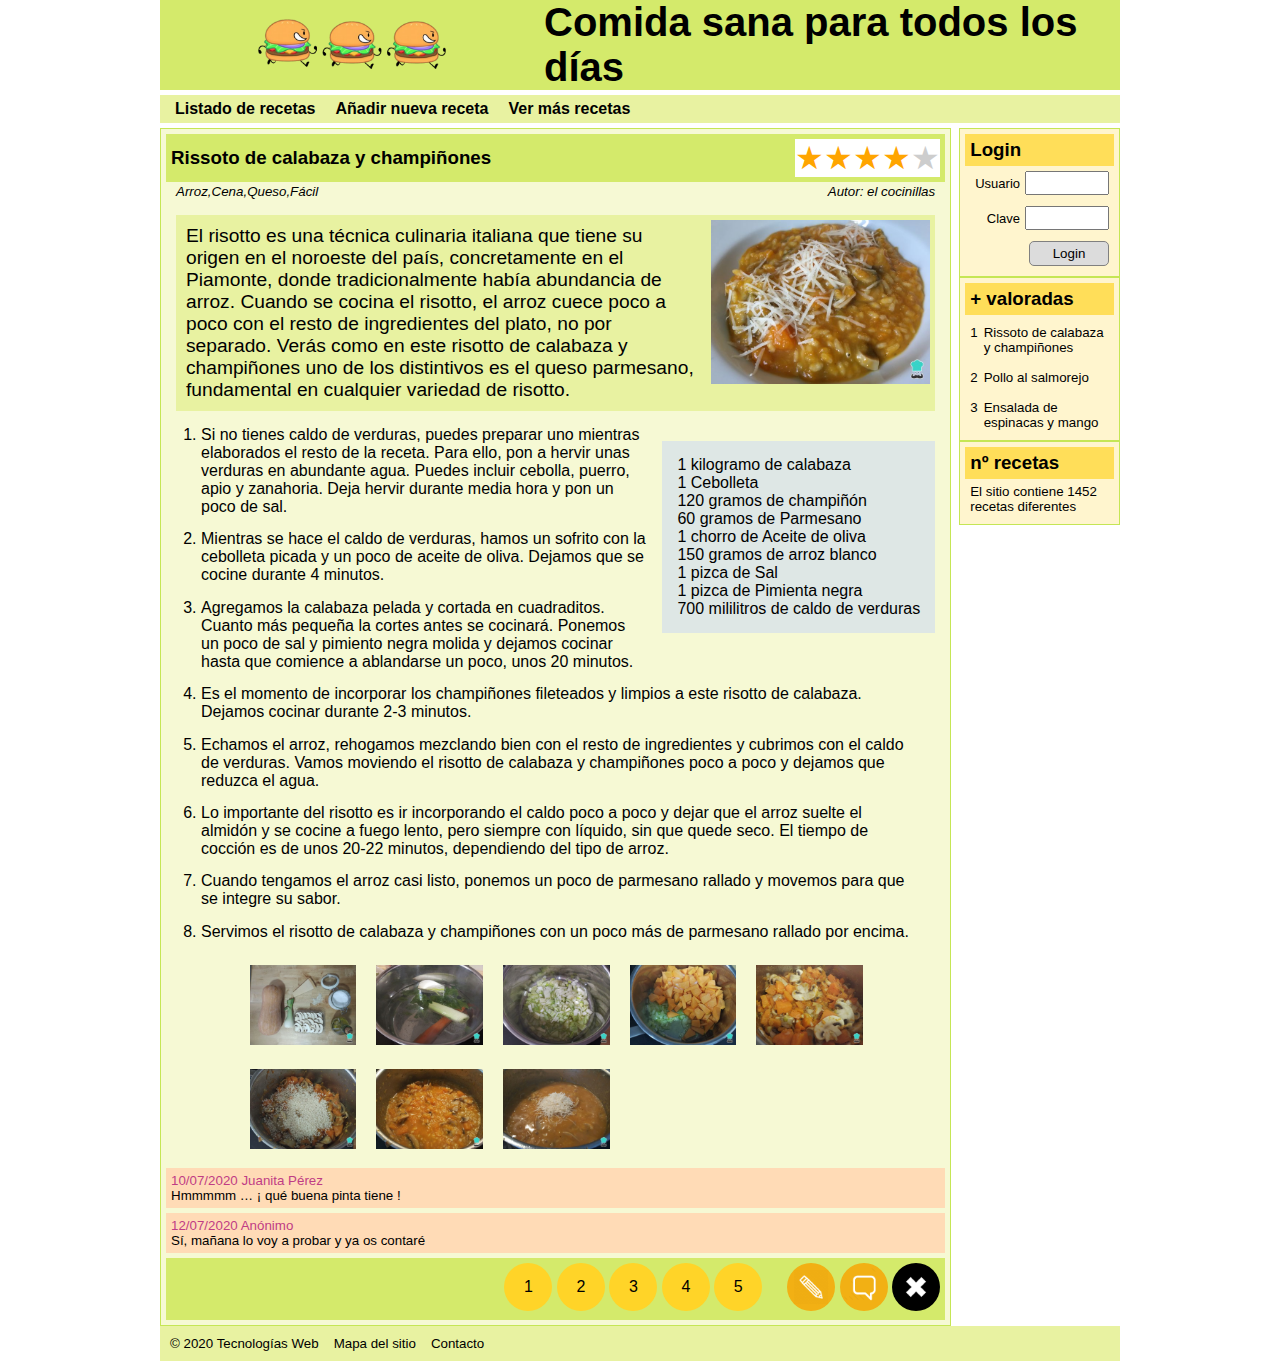
<file: practicaCSS/index.html>
<!DOCTYPE html>
<html>
    <head>
        <meta charset="utf-8" />
        <meta http-equiv="X-UA-Compatible" content="IE=edge">
        <title>Receta de Risotto de calabaza y champiñones</title>
        <meta name="viewport" content="width=device-width, initial-scale=1">
        <link rel="shortcut icon" type="image/png" href="img/icono.png"/>
        <link rel="stylesheet" type="text/css" href="style/estilo.css">
    </head>
    <body>
        <header>
            <section id="cabecera">
                <section></section>
                <a href="index.html" title="RECETAS GRATIS">
                    <img src="img/logo.png" alt="RECETAS GRATIS" id="logotipo">
                </a>
                <h1>Comida sana para todos los días</h1>
               
            </section>
            <nav class="menu">
                <ul>
                    <li><a href="#">Listado de recetas</a></li>
                    <li><a href="#">Añadir nueva receta</a></li>
                    <li><a href="#">Ver más recetas</a></li>
                </ul>
            </nav>
        </header>
        <main>
            <section class="container">
                <section>
                    <section class="cont-lateral">
                        <section class="titulo-cont-lateral">
                            <h3>Login</h3>
                        </section>
                        <section id="login">
                            <form>
                                <section>
                                    <label for="usuario">Usuario</label>
                                    <input type="text" id="usuario" name="usuario"><br>
                                </section>
                                <section>
                                    <label for="clave">Clave</label>
                                    <input type="password" id="clave" name="clave"><br>
                                </section>
                                <section>
                                    <input type="submit" value="Login">
                                </section>
                            </form>
                        </section>
                    </section>
                    <section class="cont-lateral valoraciones-recetas">
                        <section class="titulo-cont-lateral">
                            <h3>+ valoradas</h3>
                        </section>
                        <section>
                            <article class="mejor-valorada">
                                <section><span>1</span></section>
                                <section><span>Rissoto de calabaza y champiñones</span></section>
                            </article>
                            <article class="mejor-valorada">
                                <section><span>2</span></section>
                                <section><span>Pollo al salmorejo</span></section>
                            </article>
                            <article class="mejor-valorada">
                                <section><span>3</span></section>
                                <section><span>Ensalada de espinacas y mango</span></section>
                            </article>
                        </section>
                    </section>
                    <section class="cont-lateral valoraciones-recetas">
                        <section class="titulo-cont-lateral"><h3>nº recetas</h3></section>
                        <section id="numero-recetas"><span>El sitio contiene 1452 recetas diferentes</span></section>
                    </section>
                </section>
                <section class="container-principal">
                    <section id="nombre-valoracion-receta">
                        <section>
                            <h3>Rissoto de calabaza y champiñones</h3>
                        </section>
                        <section id="valoracion-receta">
                            <form>
                                <p class="clasificacion">
                                  <input id="radio1" type="radio" name="estrellas" value="5"><!--
                                  --><label for="radio1">★</label><!--
                                  --><input id="radio2" type="radio" name="estrellas" value="4" checked><!--
                                  --><label for="radio2">★</label><!--
                                  --><input id="radio3" type="radio" name="estrellas" value="3"><!--
                                  --><label for="radio3">★</label><!--
                                  --><input id="radio4" type="radio" name="estrellas" value="2"><!--
                                  --><label for="radio4">★</label><!--
                                  --><input id="radio5" type="radio" name="estrellas" value="1"><!--
                                  --><label for="radio5">★</label>
                                </p>
                              </form>
                        </section>
                    </section>
                    <section>
                        <section id="tags-autor">
                            <section class="tags">
                                <ul>
                                    <li><small><a href="#">Arroz,</a></small></li>
                                    <li><small><a href="#">Cena,</a></small></li>
                                    <li><small><a href="#">Queso,</a></small></li>
                                    <li><small><a href="#">Fácil</a></small></li>                                
                                </ul>
                            </section>
                            <section class="tags">
                                <small>Autor: <a href="#">el cocinillas</a></small>
                            </section>
                        </section>
                        <section id="descripcion">
                            <section id="texto-descripcion">
                                <p>
                                    El risotto es una técnica culinaria italiana que tiene su origen en el
noroeste del país, concretamente en el Piamonte, donde
tradicionalmente había abundancia de arroz. Cuando se cocina el
risotto, el arroz cuece poco a poco con el resto de ingredientes del
plato, no por separado. Verás como en este risotto de calabaza y
champiñones uno de los distintivos es el queso parmesano,
fundamental en cualquier variedad de risotto.
                                </p>
                            </section>
                            <section id="container-imagen-principal">
                                <img src="img/principal.jpg" alt="Imagen principal" id="imagen-principal">
                            </section>
                        </section>
                        <section id="receta">
                            <section id="ingredientes-receta">
                                <ul>
                                    <li>1 kilogramo de calabaza</li>
                                    <li>1 Cebolleta</li>
                                    <li>120 gramos de champiñón</li>
                                    <li>60 gramos de Parmesano</li>
                                    <li>1 chorro de Aceite de oliva</li>
                                    <li>150 gramos de arroz blanco</li>
                                    <li>1 pizca de Sal</li>
                                    <li>1 pizca de Pimienta negra</li>
                                    <li>700 mililitros de caldo de verduras</li>
                                </ul>
                            </section>
                            <section id="pasos-receta">
                                <ol>
                                    <li>
                                        Si no tienes caldo de verduras, puedes preparar uno mientras elaborados el
                                        resto de la receta. Para ello, pon a hervir unas verduras en abundante agua.
                                        Puedes incluir cebolla, puerro, apio y zanahoria. Deja hervir durante media hora
                                        y pon un poco de sal.
                                    </li>
                                    <span id="mostrar-pasos">(Texto completo de la preparación)</span>
                                    <li class="no-mostrar">
                                        Mientras se hace el caldo de verduras, hamos un sofrito con la cebolleta
picada y un poco de aceite de oliva. Dejamos que se cocine durante 4 minutos.
                                    </li>
                                    <li class="no-mostrar">
                                        Agregamos la calabaza pelada y cortada en cuadraditos. Cuanto más
pequeña la cortes antes se cocinará. Ponemos un poco de sal y pimiento negra
molida y dejamos cocinar hasta que comience a ablandarse un poco, unos 20
minutos.
                                    </li>
                                    <li class="no-mostrar">
                                        Es el momento de incorporar los champiñones fileteados y limpios a este risotto de calabaza. Dejamos cocinar durante
2-3 minutos.
                                    </li>
                                    <li class="no-mostrar">
                                        Echamos el arroz, rehogamos mezclando bien con el resto de ingredientes y cubrimos con el caldo de verduras. Vamos
moviendo el risotto de calabaza y champiñones poco a poco y dejamos que reduzca el agua.
                                    </li>
                                    <li class="no-mostrar">
                                        Lo importante del risotto es ir incorporando el caldo poco a poco y dejar que el arroz suelte el almidón y se cocine a
fuego lento, pero siempre con líquido, sin que quede seco. El tiempo de cocción es de unos 20-22 minutos, dependiendo
del tipo de arroz.
                                    </li>
                                    <li class="no-mostrar">
                                        Cuando tengamos el arroz casi listo, ponemos un poco de parmesano rallado y movemos para que se integre su sabor.
                                    </li>
                                    <li>
                                        Servimos el risotto de calabaza y champiñones con un poco más de parmesano rallado por encima.
                                    </li>
                                </ol>
                            </section>
                        </section>
                        <section id="imagenes">
                            <article><img src="img/paso1.jpg" alt="Paso 1" class="imagen-receta"></article>
                            <article><img src="img/paso2.jpg" alt="Paso 2" class="imagen-receta"></article>
                            <article><img src="img/paso3.jpg" alt="Paso 3" class="imagen-receta"></article>
                            <article><img src="img/paso4.jpg" alt="Paso 4" class="imagen-receta"></article>
                            <article><img src="img/paso5.jpg" alt="Paso 5" class="imagen-receta"></article>
                            <article><img src="img/paso6.jpg" alt="Paso 6" class="imagen-receta"></article>
                            <article><img src="img/paso7.jpg" alt="Paso 7" class="imagen-receta"></article>
                            <article><img src="img/paso8.jpg" alt="Paso 8" class="imagen-receta"></article>
                        </section>
                        <section id="comentarios-barra">
                            <section>
                                <article class="comentario">
                                    <section class="datos-comentario">
                                        <span>10/07/2020</span>
                                        <span>Juanita Pérez</span>
                                    </section>
                                    <section>
                                        <p>Hmmmmm … ¡ qué buena pinta tiene !</p>
                                    </section>
                                </article>
                                <article class="comentario">
                                    <section class="datos-comentario">
                                        <span>12/07/2020</span>
                                        <span>Anónimo</span>
                                    </section>
                                    <section >
                                        <p>Sí, mañana lo voy a probar y ya os contaré</p>
                                    </section>
                                </article>
                            </section>
                            <section id="barra-edicion">
                                <section>
                                    <a href="#" class="numeracion">1</a>
                                    <a href="#" class="numeracion">2</a>
                                    <a href="#" class="numeracion">3</a>
                                    <a href="#" class="numeracion">4</a>
                                    <a href="#" class="numeracion">5</a>
                                </section>
                                <section id="edicion">
                                    <a href="#" id="editar"><img src="img/iconos/editar.png" alt="Editar"></a>
                                    <a href="#" id="comentario"><img src="img/iconos/comentario.png" alt="Comentario"></a>
                                    <a href="#" id="cancelar"><img src="img/iconos/cancelar.png" alt="Cancelar"></a>
                                </section>
                            </section>
                        </section>
                        
                    </section>
                </section>
            </section>
        </main>
        <footer>
            <section>
                <span>© 2020 Tecnologías Web</span>
            </section>
            <section class="section-enlaces enlaces-footer">
                <ul>
                    <li><a href="#">Mapa del sitio</a></li>
                    <li><a href="#">Contacto</a></li>
                </ul>
            </section>
        </footer>
    </body>
</html>
</file>
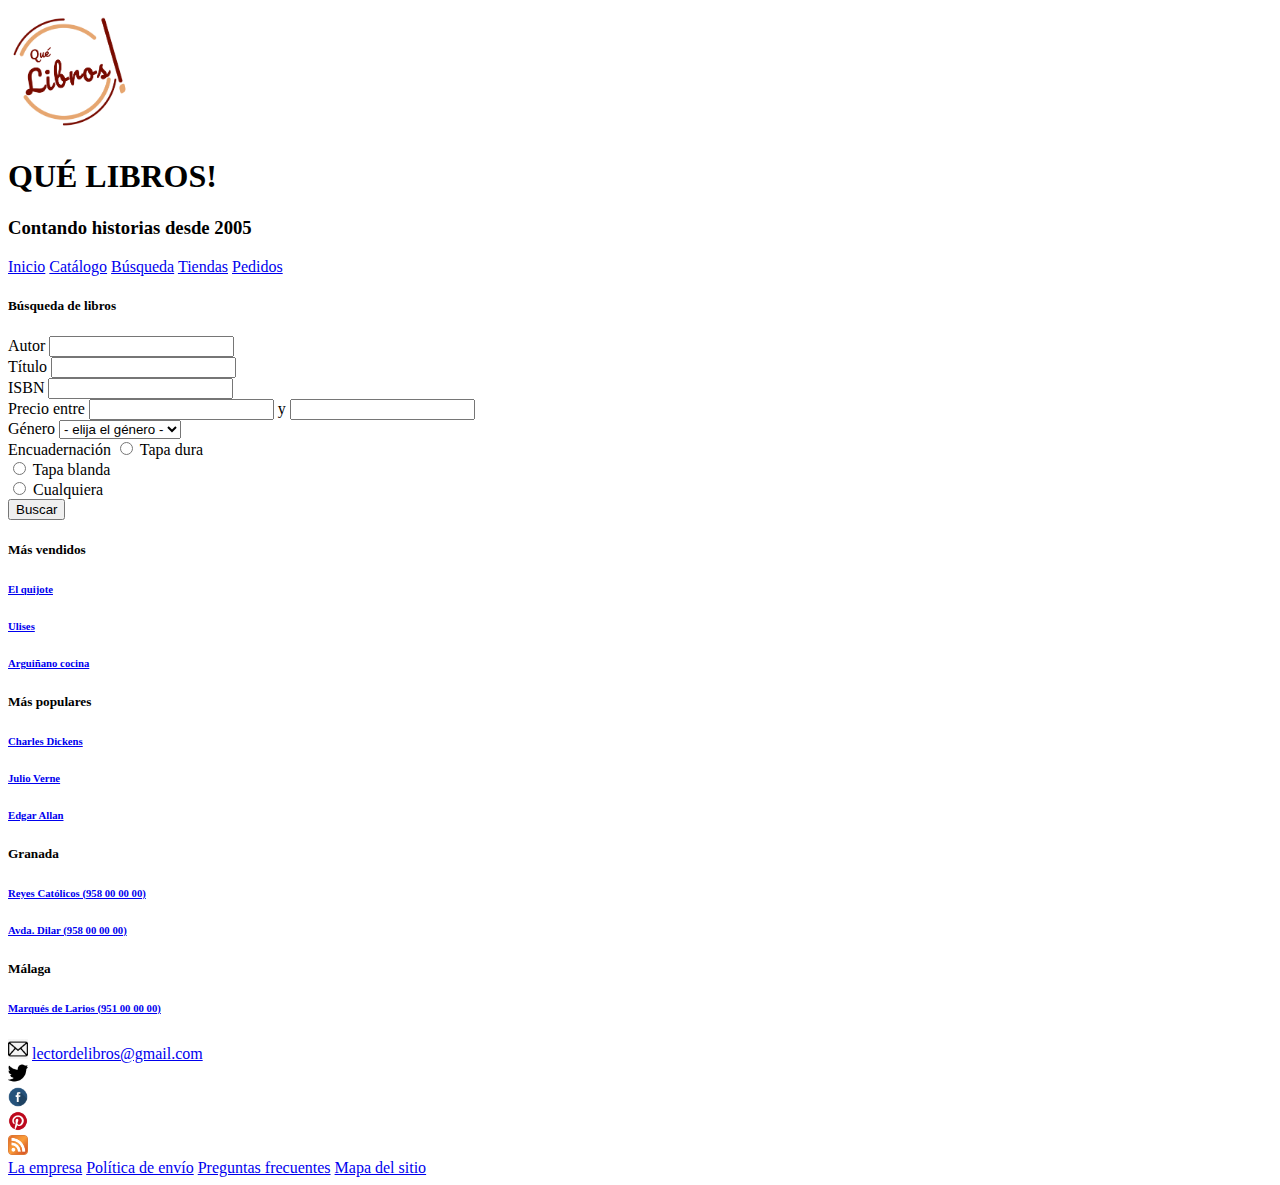
<file: practicaHTML/busqueda.html>
<!DOCTYPE html>
<html>
    <head>
        <meta charset="utf-8" />
        <meta http-equiv="X-UA-Compatible" content="IE=edge">
        <title>QUÉ LIBROS!</title>
        <meta name="viewport" content="width=device-width, initial-scale=1">
        <link rel="shortcut icon" type="image/png" href="img/logo.png"/>
    </head>
    <body>
        <header>
            <section>
                <a href="index.html" title="QUE LIBROS!">
                    <img src="img/logo.png" alt="QUE LIBROS!" width="10%">
               </a>
               <h1>QUÉ LIBROS!</h1>
               <h3>Contando historias desde 2005</h3>
            </section>
            <nav>
                <a href="index.html">Inicio</a>
                <a href="catalogo.html">Catálogo</a>
                <a href="busqueda.html">Búsqueda</a>
                <a href="tiendas.html">Tiendas</a>
                <a href="pedidos.html">Pedidos</a>
            </nav>
        </header>
        <main>
            <section>
                <h5>Búsqueda de libros</h5>
                <form method="POST" action="procesar.php">
                    <article>
                        <label>Autor</label>
                        <input type="text" id="autor" name="autor">
                    </article>
                    <article>
                        <label>Título</label>
                        <input type="text" id="titulo" name="titulo">
                    </article>
                    <article>
                        <label>ISBN</label>
                        <input type="number" id="isbn" name="isbn">
                    </article>
                    <article>
                        <label>Precio</label>
                        <label>entre</label>
                        <input type="number" id="entre" name="entre">
                        <label>y</label>
                        <input type="number" id="y" name="y">
                    </article>
                    <article>
                        <label>Género</label>
                        <select id="genero" name="genero">
                            <option value="none" selected disabled hidden> 
                                - elija el género - 
                            </option>
                            <option value="novela">Novela</option>
                            <option value="aventura">Aventura</option>
                            <option value="ciencia-ficcion">Ciencia Ficción</option>
                            <option value="drama">Drama</option>
                            <option value="romance">Romance</option>
                          </select>
                    </article>
                    <article>
                        <label>Encuadernación</label>
                        <input type="radio" id="dura" name="dura" value="blanda">
                        <label>Tapa dura</label><br>
                        <input type="radio" id="blanda" name="blanda" value="dura">
                        <label>Tapa blanda</label><br>
                        <input type="radio" id="cualquiera" name="cualquiera" value="cualquiera">
                        <label>Cualquiera</label>
                    </article>
                    <article>
                    	<input type="submit" value="Buscar">
                    </article>
                </form>
            </section>
            <section>
                <section>
                    <h5>Más vendidos</h5>
                    <article>
                        <a href="#"><h6>El quijote</h6></a>
                    </article>
                    <article>
                        <a href="#"><h6>Ulises</h6></a>
                    </article>
                    <article>
                        <a href="#"><h6>Arguiñano cocina</h6></a>
                    </article>
                </section>
                <section>
                    <h5>Más populares</h5>
                    <article>
                        <a href="#"><h6>Charles Dickens</h6></a>
                    </article>
                    <article>
                        <a href="#"><h6>Julio Verne</h6></a>
                    </article>
                    <article>
                        <a href="#"><h6>Edgar Allan</h6></a>
                    </article>
                </section>
            </section>
        </main>
        <footer>
            <section>
                <section>
                    <h5>Granada</h5>
                    <article>
                        <a href="#"><h6>Reyes Católicos (958 00 00 00)</h6></a>
                    </article>
                    <article>
                        <a href="#"><h6>Avda. Dilar (958 00 00 00)</h6></a>
                    </article>
                </section>
                <section>
                    <h5>Málaga</h5>
                    <article>
                        <a href="#"><h6>Marqués de Larios (951 00 00 00)</h6></a>
                    </article>
                </section>
            </section>
            <section>
                <section>
                    <img src="img/email.jpg" alt="QUE LIBROS!" width="20em">
                    <a href="mailto:lectordelibros@gmail.com" target="_top">lectordelibros@gmail.com</a>
                </section>
                <section>
                    <article>
                        <a href="#" title="Twitter">
                            <img src="img/twitter.png" alt="Twitter" width="20em">
                       </a>
                    </article>
                    <article>
                        <a href="#" title="Facebook">
                            <img src="img/facebook.png" alt="Facebook" width="20em">
                       </a>
                    </article>
                    <article>
                        <a href="#" title="Pinterest">
                            <img src="img/pinterest.png" alt="Pinterest" width="20em">
                       </a>
                    </article>
                    <article>
                        <a href="#" title="RSS">
                            <img src="img/rss.png" alt="Rss" width="20em">
                       </a>
                    </article>
                </section>
            </section>
            <section>
                <a href="#">La empresa</a>
                <a href="#">Política de envío</a>
                <a href="#">Preguntas frecuentes</a>
                <a href="#">Mapa del sitio</a>
            </section>
        </footer>
    </body>
</html>
</file>
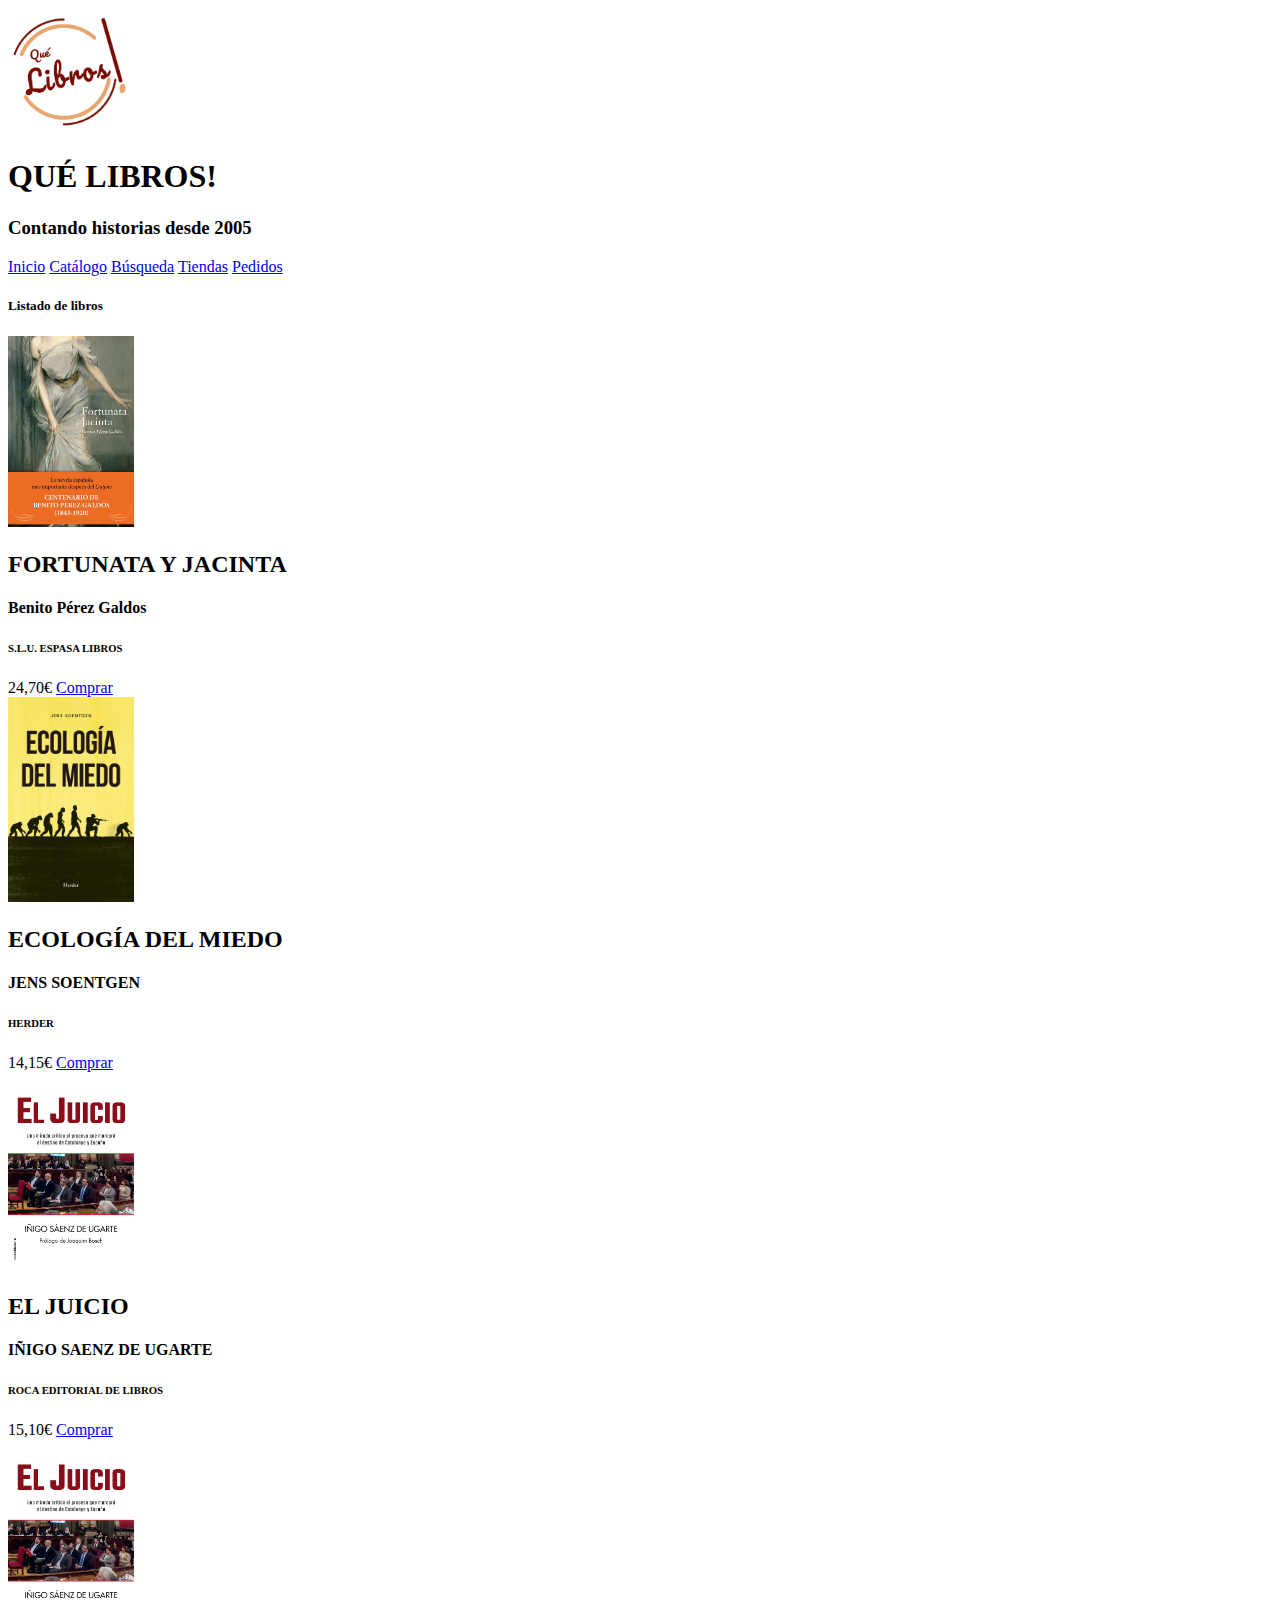
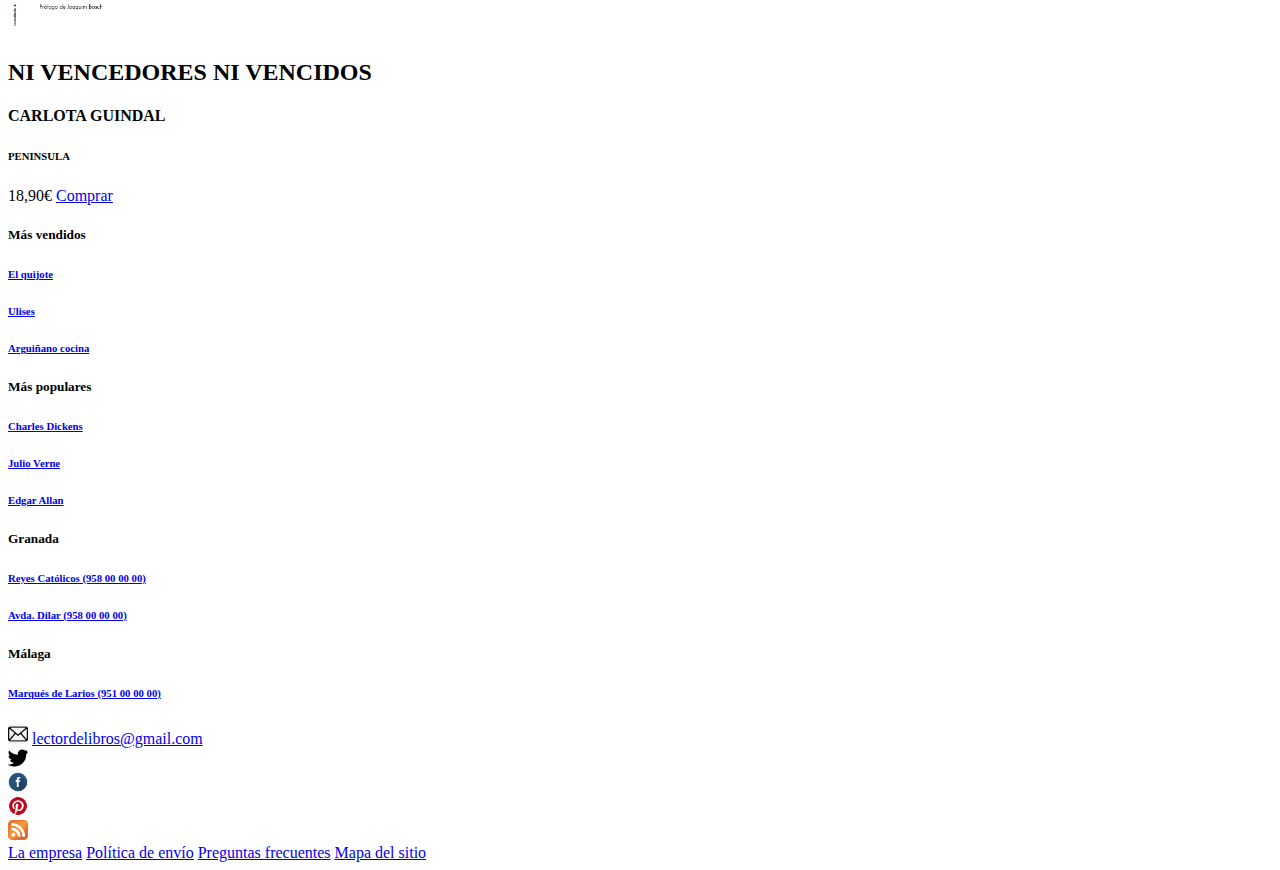
<file: practicaHTML/catalogo.html>
<!DOCTYPE html>
<html>
    <head>
        <meta charset="utf-8" />
        <meta http-equiv="X-UA-Compatible" content="IE=edge">
        <title>QUÉ LIBROS!</title>
        <meta name="viewport" content="width=device-width, initial-scale=1">
        <link rel="shortcut icon" type="image/png" href="img/logo.png"/>
    </head>
    <body>
        <header>
            <section>
                <a href="index.html" title="QUE LIBROS!">
                    <img src="img/logo.png" alt="QUE LIBROS!" width="10%">
               </a>
               <h1>QUÉ LIBROS!</h1>
               <h3>Contando historias desde 2005</h3>
            </section>
            <nav>
                <a href="index.html">Inicio</a>
                <a href="catalogo.html">Catálogo</a>
                <a href="busqueda.html">Búsqueda</a>
                <a href="tiendas.html">Tiendas</a>
                <a href="pedidos.html">Pedidos</a>
            </nav>
        </header>
        <main>
            <section>
                <h5>Listado de libros</h5>
                <article>
                    <img src="img/libros/libro1.jpg" alt="libro1" width="10%">
                    <h2>FORTUNATA Y JACINTA</h2>
                    <h4>Benito Pérez Galdos</h4>
                    <h6>S.L.U. ESPASA LIBROS</h6>
                    <span>24,70€</span>
                    <a href="https://www.casadellibro.com/libro-fortunata-y-jacinta/9788467029284/1215203">Comprar</a>
                </article>
                <article>
                    <img src="img/libros/libro2.jpg" alt="libro2" width="10%">
                    <h2>ECOLOGÍA DEL MIEDO</h2>
                    <h4>JENS SOENTGEN</h4>
                    <h6>HERDER</h6>
                    <span>14,15€</span>
                    <a href="https://www.casadellibro.com/libro-ecologia-del-medio/9788425443206/10091919">Comprar</a>
                </article>
                <article>
                    <img src="img/libros/libro3.jpg" alt="libro3" width="10%">
                    <h2>EL JUICIO</h2>
                    <h4>IÑIGO SAENZ DE UGARTE</h4>
                    <h6>ROCA EDITORIAL DE LIBROS</h6>
                    <span>15,10€</span>
                    <a href="https://www.casadellibro.com/libro-el-juicio/9788417167370/10089391">Comprar</a>
                </article>
                <article>
                    <img src="img/libros/libro3.jpg" alt="libro3" width="10%">
                    <h2>NI VENCEDORES NI VENCIDOS</h2>
                    <h4>CARLOTA GUINDAL</h4>
                    <h6>PENINSULA</h6>
                    <span>18,90€</span>
                    <a href="https://www.casadellibro.com/libro-ni-vencedores-ni-vencidos/9788499428680/10090803">Comprar</a>
                </article>
            </section>
            <section>
                <section>
                    <h5>Más vendidos</h5>
                    <article>
                        <a href="#"><h6>El quijote</h6></a>
                    </article>
                    <article>
                        <a href="#"><h6>Ulises</h6></a>
                    </article>
                    <article>
                        <a href="#"><h6>Arguiñano cocina</h6></a>
                    </article>
                </section>
                <section>
                    <h5>Más populares</h5>
                    <article>
                        <a href="#"><h6>Charles Dickens</h6></a>
                    </article>
                    <article>
                        <a href="#"><h6>Julio Verne</h6></a>
                    </article>
                    <article>
                        <a href="#"><h6>Edgar Allan</h6></a>
                    </article>
                </section>
            </section>
        </main>
        <footer>
            <section>
                <section>
                    <h5>Granada</h5>
                    <article>
                        <a href="#"><h6>Reyes Católicos (958 00 00 00)</h6></a>
                    </article>
                    <article>
                        <a href="#"><h6>Avda. Dilar (958 00 00 00)</h6></a>
                    </article>
                </section>
                <section>
                    <h5>Málaga</h5>
                    <article>
                        <a href="#"><h6>Marqués de Larios (951 00 00 00)</h6></a>
                    </article>
                </section>
            </section>
            <section>
                <section>
                    <img src="img/email.jpg" alt="QUE LIBROS!" width="20em">
                    <a href="mailto:lectordelibros@gmail.com" target="_top">lectordelibros@gmail.com</a>
                </section>
                <section>
                    <article>
                        <a href="#" title="Twitter">
                            <img src="img/twitter.png" alt="Twitter" width="20em">
                       </a>
                    </article>
                    <article>
                        <a href="#" title="Facebook">
                            <img src="img/facebook.png" alt="Facebook" width="20em">
                       </a>
                    </article>
                    <article>
                        <a href="#" title="Pinterest">
                            <img src="img/pinterest.png" alt="Pinterest" width="20em">
                       </a>
                    </article>
                    <article>
                        <a href="#" title="RSS">
                            <img src="img/rss.png" alt="Rss" width="20em">
                       </a>
                    </article>
                </section>
            </section>
            <section>
                <a href="#">La empresa</a>
                <a href="#">Política de envío</a>
                <a href="#">Preguntas frecuentes</a>
                <a href="#">Mapa del sitio</a>
            </section>
        </footer>
    </body>
</html>
</file>
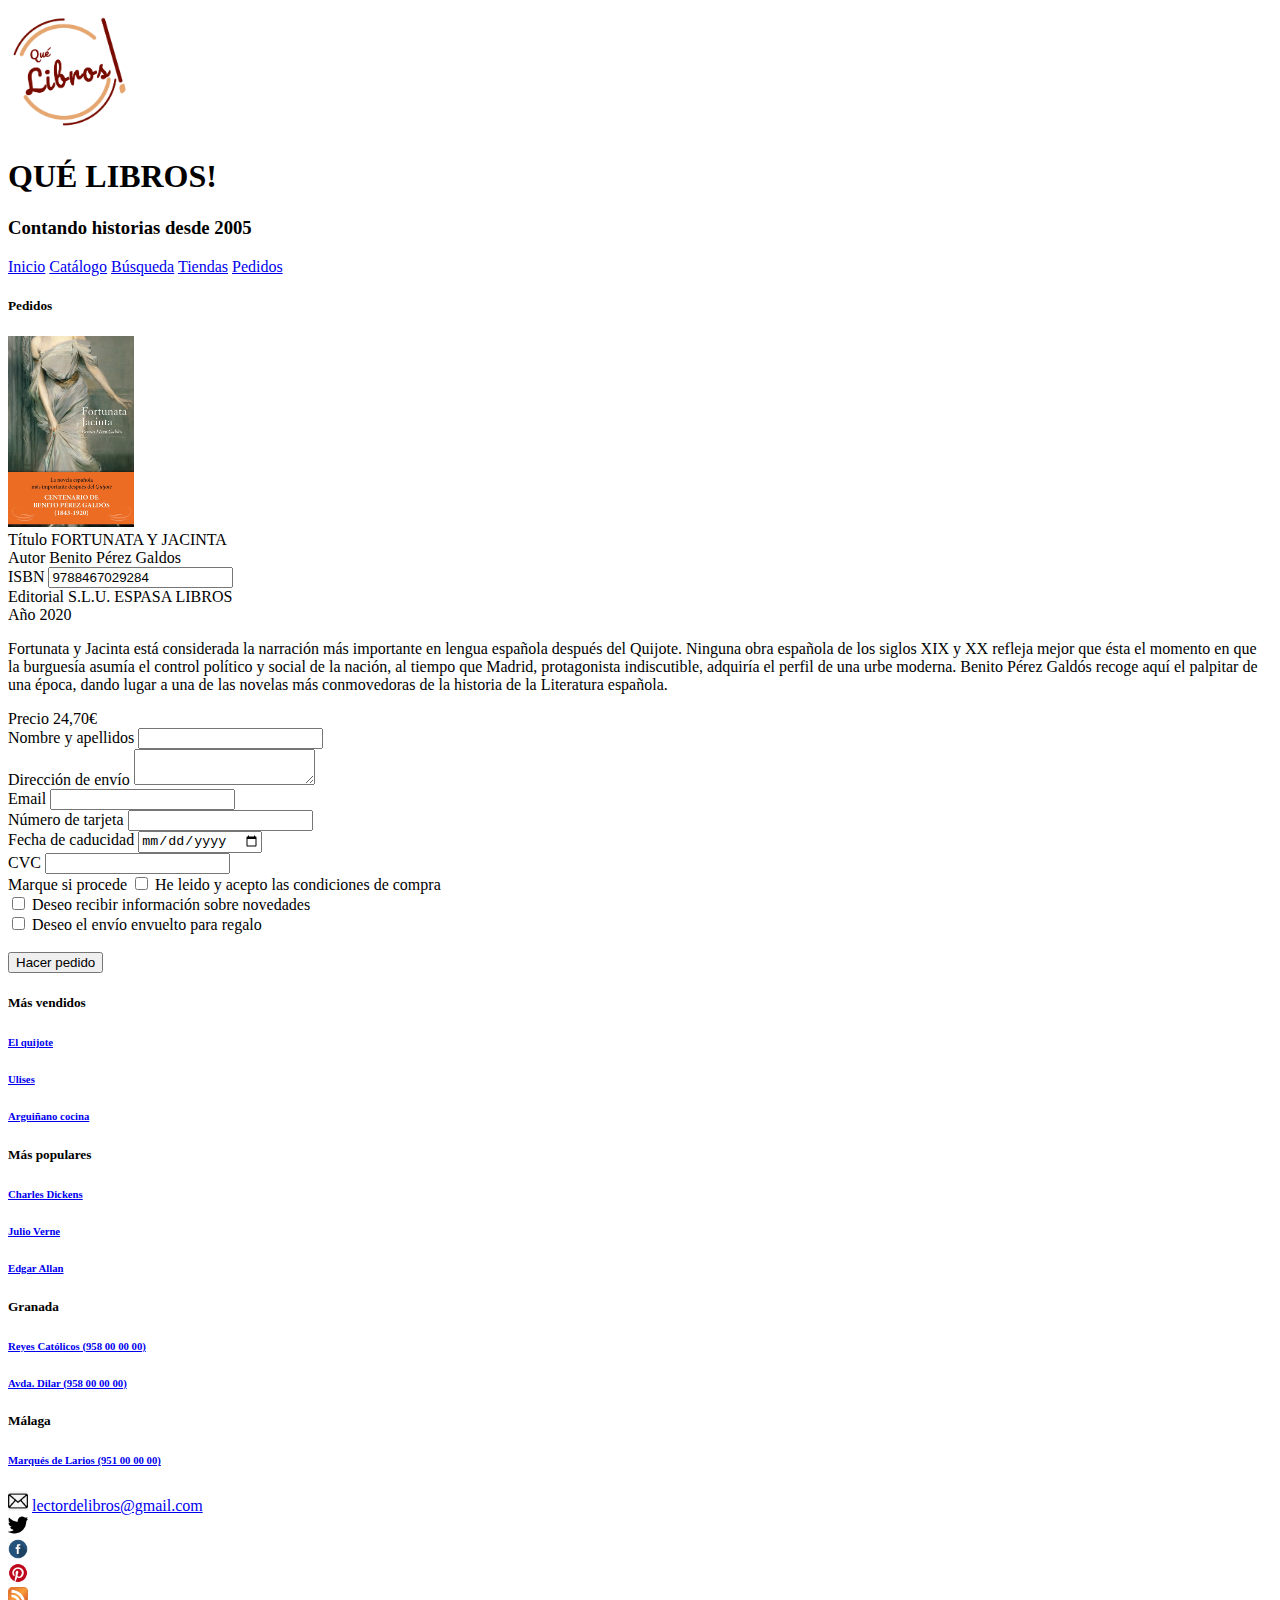
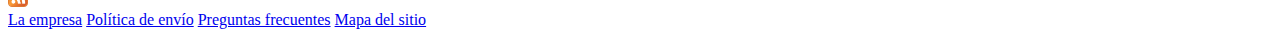
<file: practicaHTML/pedidos.html>
<!DOCTYPE html>
<html>
    <head>
        <meta charset="utf-8" />
        <meta http-equiv="X-UA-Compatible" content="IE=edge">
        <title>QUÉ LIBROS!</title>
        <meta name="viewport" content="width=device-width, initial-scale=1">
        <link rel="shortcut icon" type="image/png" href="img/logo.png"/>
    </head>
    <body>
        <header>
            <section>
                <a href="index.html" title="QUE LIBROS!">
                    <img src="img/logo.png" alt="QUE LIBROS!" width="10%">
               </a>
               <h1>QUÉ LIBROS!</h1>
               <h3>Contando historias desde 2005</h3>
            </section>
            <nav>
                <a href="index.html">Inicio</a>
                <a href="catalogo.html">Catálogo</a>
                <a href="busqueda.html">Búsqueda</a>
                <a href="tiendas.html">Tiendas</a>
                <a href="pedidos.html">Pedidos</a>
            </nav>
        </header>
        <main>
            <section>
                <h5>Pedidos</h5>
                <form method="POST" action="procesar.php">
                    <section>
                        <section>
                            <article>
                                <img src="img/libros/libro1.jpg" alt="libro1" width="10%">
                            </article>
                        </section>
                        <section>
                            <article>
                                <label>Título</label>
                                <span>FORTUNATA Y JACINTA</span>
                            </article>
                            <article>
                                <label>Autor</label>
                                <span>Benito Pérez Galdos</span>
                            </article>
                            <article>
                                <label>ISBN</label>
                                <input type="number" id="isbn" name="isbn" value="9788467029284" readonly>
                            </article>
                        </section>
                        <section>
                            <article>
                                <label>Editorial</label>
                                <span>S.L.U. ESPASA LIBROS</span>
                            </article>
                            <article>
                                <label>Año</label>
                                <span>2020</span>
                            </article>
                        </section>
                    </section>
                    <section>
                        <article>
                            <p>Fortunata y Jacinta está considerada la narración más importante en lengua española después del Quijote.
                                Ninguna obra española de los siglos XIX y XX refleja mejor que ésta el momento en que la burguesía asumía el control político y social de la nación, al tiempo que Madrid, protagonista indiscutible, adquiría el perfil de una urbe moderna. Benito Pérez Galdós recoge aquí el palpitar de una época, dando lugar a una de las novelas más conmovedoras de la historia de la Literatura española.</p>
                        </article>
                        <article>
                            <label>Precio</label>
                            <span>24,70€</span>
                        </article>
                    </section>
                    <section>
                        <article>
                            <label>Nombre y apellidos</label>
                            <input type="text" id="nombre" name="nombre">
                        </article>
                        <article>
                            <label>Dirección de envío</label>
                            <textarea name="envio"></textarea>
                        </article>
                        <article>
                            <label>Email</label>
                            <input type="email" id="email" name="email">
                        </article>
                        <article>
                            <label>Número de tarjeta</label>
                            <input type="number" id="tarjeta" name="tarjeta">
                        </article>
                        <section>
                            <article>
                                <label>Fecha de caducidad</label>
                                <input type="date" id="fecha_caducidad" name="fecha_caducidad">
                            </article>
                            <article>
                                <label>CVC</label>
                                <input type="number" id="cvc" name="cvc">
                            </article>
                        </section>
                        <article>
                            <label>Marque si procede</label>
                            <input type="checkbox" id="opcion1" name="opcion1" value="opcion1">
                            <label>He leido y acepto las condiciones de compra</label><br>
                            <input type="checkbox" id="opcion2" name="opcion2" value="opcion2">
                            <label>Deseo recibir información sobre novedades</label><br>
                            <input type="checkbox" id="opcion3" name="opcion3" value="opcion3">
                            <label>Deseo el envío envuelto para regalo</label><br><br>
                        </article>
                    </section>
                    <article>
                    	<input type="submit" value="Hacer pedido">
                    </article>
                </form>
            </section>
            <section>
                <section>
                    <h5>Más vendidos</h5>
                    <article>
                        <a href="#"><h6>El quijote</h6></a>
                    </article>
                    <article>
                        <a href="#"><h6>Ulises</h6></a>
                    </article>
                    <article>
                        <a href="#"><h6>Arguiñano cocina</h6></a>
                    </article>
                </section>
                <section>
                    <h5>Más populares</h5>
                    <article>
                        <a href="#"><h6>Charles Dickens</h6></a>
                    </article>
                    <article>
                        <a href="#"><h6>Julio Verne</h6></a>
                    </article>
                    <article>
                        <a href="#"><h6>Edgar Allan</h6></a>
                    </article>
                </section>
            </section>
        </main>
        <footer>
            <section>
                <section>
                    <h5>Granada</h5>
                    <article>
                        <a href="#"><h6>Reyes Católicos (958 00 00 00)</h6></a>
                    </article>
                    <article>
                        <a href="#"><h6>Avda. Dilar (958 00 00 00)</h6></a>
                    </article>
                </section>
                <section>
                    <h5>Málaga</h5>
                    <article>
                        <a href="#"><h6>Marqués de Larios (951 00 00 00)</h6></a>
                    </article>
                </section>
            </section>
            <section>
                <section>
                    <img src="img/email.jpg" alt="QUE LIBROS!" width="20em">
                    <a href="mailto:lectordelibros@gmail.com" target="_top">lectordelibros@gmail.com</a>
                </section>
                <section>
                    <article>
                        <a href="#" title="Twitter">
                            <img src="img/twitter.png" alt="Twitter" width="20em">
                       </a>
                    </article>
                    <article>
                        <a href="#" title="Facebook">
                            <img src="img/facebook.png" alt="Facebook" width="20em">
                       </a>
                    </article>
                    <article>
                        <a href="#" title="Pinterest">
                            <img src="img/pinterest.png" alt="Pinterest" width="20em">
                       </a>
                    </article>
                    <article>
                        <a href="#" title="RSS">
                            <img src="img/rss.png" alt="Rss" width="20em">
                       </a>
                    </article>
                </section>
            </section>
            <section>
                <a href="#">La empresa</a>
                <a href="#">Política de envío</a>
                <a href="#">Preguntas frecuentes</a>
                <a href="#">Mapa del sitio</a>
            </section>
        </footer>
    </body>
</html>
</file>
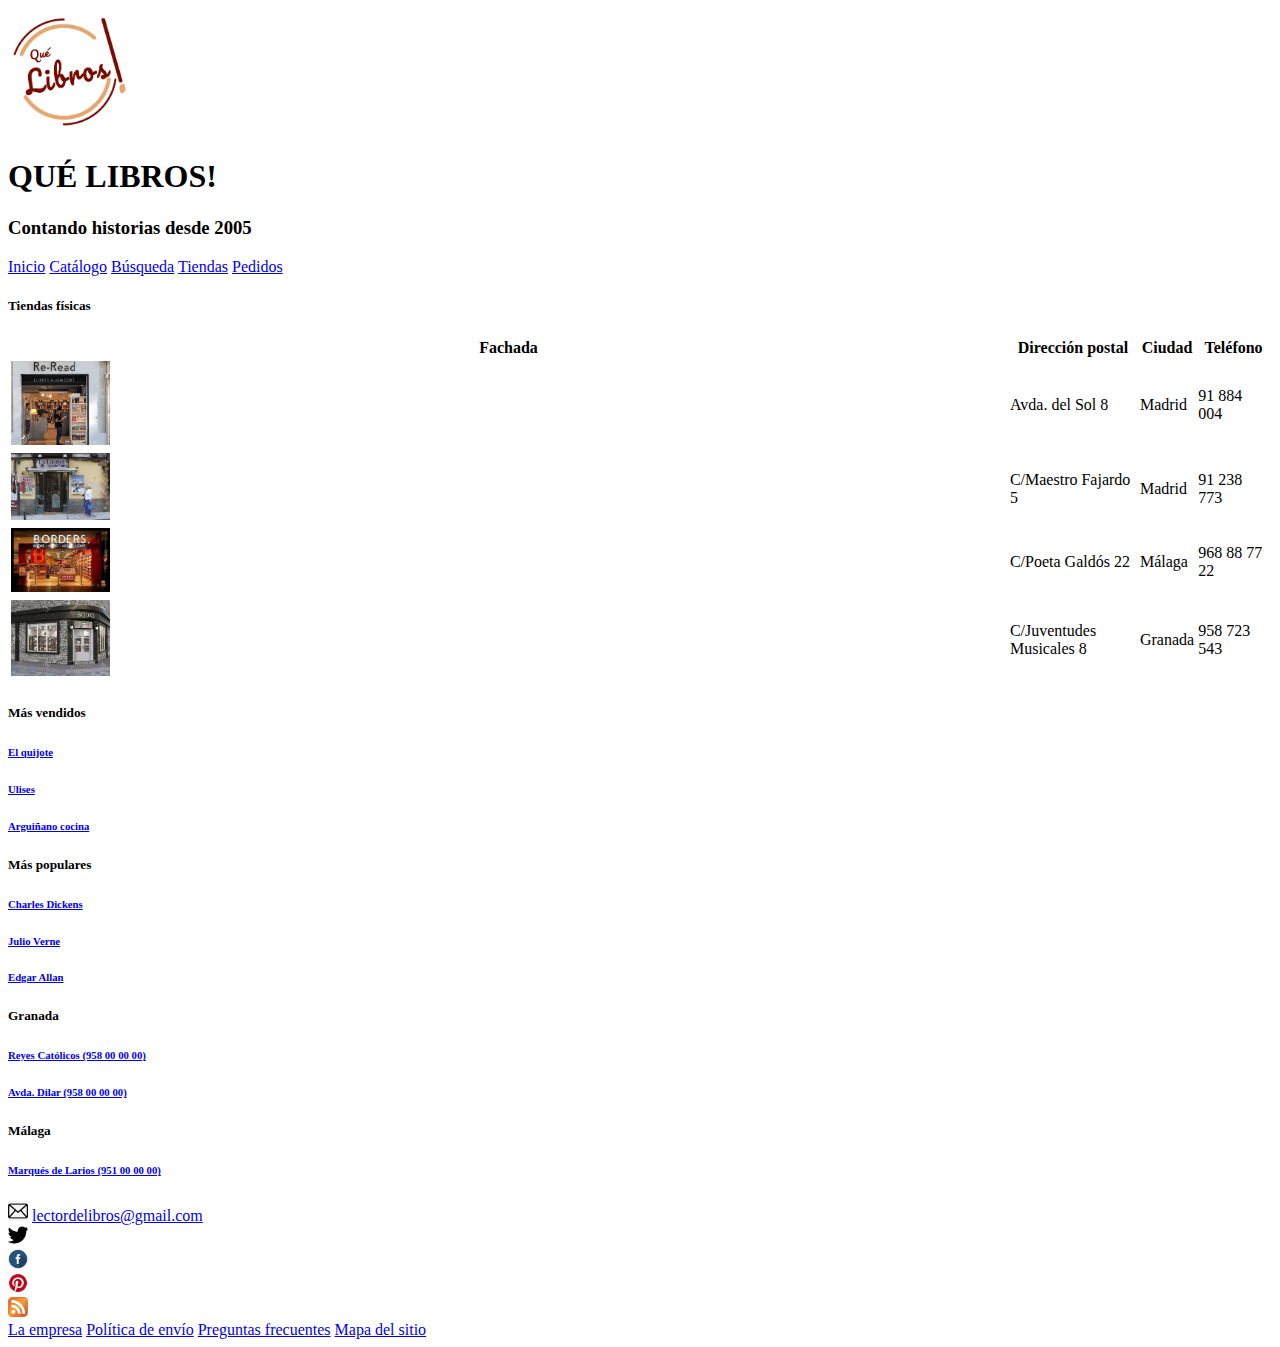
<file: practicaHTML/tiendas.html>
<!DOCTYPE html>
<html>
    <head>
        <meta charset="utf-8" />
        <meta http-equiv="X-UA-Compatible" content="IE=edge">
        <title>QUÉ LIBROS!</title>
        <meta name="viewport" content="width=device-width, initial-scale=1">
        <link rel="shortcut icon" type="image/png" href="img/logo.png"/>
    </head>
    <body>
        <header>
            <section>
                <a href="index.html" title="QUE LIBROS!">
                    <img src="img/logo.png" alt="QUE LIBROS!" width="10%">
               </a>
               <h1>QUÉ LIBROS!</h1>
               <h3>Contando historias desde 2005</h3>
            </section>
            <nav>
                <a href="index.html">Inicio</a>
                <a href="catalogo.html">Catálogo</a>
                <a href="busqueda.html">Búsqueda</a>
                <a href="tiendas.html">Tiendas</a>
                <a href="pedidos.html">Pedidos</a>
            </nav>
        </header>
        <main>
            <section>
                <h5>Tiendas físicas</h5>
                <table>
                    <tr>
                      <th>Fachada</th>
                      <th>Dirección postal</th>
                      <th>Ciudad</th>
                      <th>Teléfono</th>
                    </tr>
                    <tr>
                      <td><img src="img/tiendas/tienda1.png" alt="tienda1" width="10%"></td>
                      <td>Avda. del Sol 8</td>
                      <td>Madrid</td>
                      <td>91 884 004</td>
                    </tr>
                    <tr>
                      <td><img src="img/tiendas/tienda2.jpg" alt="tienda2" width="10%"></td>
                      <td>C/Maestro Fajardo 5</td>
                      <td>Madrid</td>
                      <td>91 238 773</td>
                    </tr>
                    <tr>
                      <td><img src="img/tiendas/tienda3.jpeg" alt="tienda3" width="10%"></td>
                      <td>C/Poeta Galdós 22</td>
                      <td>Málaga</td>
                      <td>968 88 77 22</td>
                    </tr>
                    <tr>
                      <td><img src="img/tiendas/tienda4.jpg" alt="tienda4" width="10%"></td>
                      <td>C/Juventudes Musicales 8</td>
                      <td>Granada</td>
                      <td>958 723 543</td>
                    </tr>
                  </table>
            </section>
            <section>
                <section>
                    <h5>Más vendidos</h5>
                    <article>
                        <a href="#"><h6>El quijote</h6></a>
                    </article>
                    <article>
                        <a href="#"><h6>Ulises</h6></a>
                    </article>
                    <article>
                        <a href="#"><h6>Arguiñano cocina</h6></a>
                    </article>
                </section>
                <section>
                    <h5>Más populares</h5>
                    <article>
                        <a href="#"><h6>Charles Dickens</h6></a>
                    </article>
                    <article>
                        <a href="#"><h6>Julio Verne</h6></a>
                    </article>
                    <article>
                        <a href="#"><h6>Edgar Allan</h6></a>
                    </article>
                </section>
            </section>
        </main>
        <footer>
            <section>
                <section>
                    <h5>Granada</h5>
                    <article>
                        <a href="#"><h6>Reyes Católicos (958 00 00 00)</h6></a>
                    </article>
                    <article>
                        <a href="#"><h6>Avda. Dilar (958 00 00 00)</h6></a>
                    </article>
                </section>
                <section>
                    <h5>Málaga</h5>
                    <article>
                        <a href="#"><h6>Marqués de Larios (951 00 00 00)</h6></a>
                    </article>
                </section>
            </section>
            <section>
                <section>
                    <img src="img/email.jpg" alt="QUE LIBROS!" width="20em">
                    <a href="mailto:lectordelibros@gmail.com" target="_top">lectordelibros@gmail.com</a>
                </section>
                <section>
                    <article>
                        <a href="#" title="Twitter">
                            <img src="img/twitter.png" alt="Twitter" width="20em">
                       </a>
                    </article>
                    <article>
                        <a href="#" title="Facebook">
                            <img src="img/facebook.png" alt="Facebook" width="20em">
                       </a>
                    </article>
                    <article>
                        <a href="#" title="Pinterest">
                            <img src="img/pinterest.png" alt="Pinterest" width="20em">
                       </a>
                    </article>
                    <article>
                        <a href="#" title="RSS">
                            <img src="img/rss.png" alt="Rss" width="20em">
                       </a>
                    </article>
                </section>
            </section>
            <section>
                <a href="#">La empresa</a>
                <a href="#">Política de envío</a>
                <a href="#">Preguntas frecuentes</a>
                <a href="#">Mapa del sitio</a>
            </section>
        </footer>
    </body>
</html>
</file>
<file: practicaCSS/style/estilo.css>
* {
    margin: 0px;
    padding: 0px;
    font-family: Helvetica Neue,Helvetica,Arial,sans-serif;
}

body {
    width: 75%;
    margin: 0 auto;
    /* height: 100%; */
    display: flex;
    flex-direction: column;
    justify-content: space-between; 
}

#cabecera {
    display: flex;
    flex-direction: row;
    background-color: #d4ea6b;
    justify-content: space-around;
    align-items: center;
}

#cabecera h1{
    font-size: 2.5em;
    width: 60%;
}

#cabecera a{
    text-align: center;
    width: 40%;
}

#logotipo {
    max-width: 50%;
}

.menu {
    background-color: #e8f2a1;
    margin: 5px 0 5px 0;
    padding: 5px;
}

.menu ul{
    display: flex;
    list-style-type: none;
}

.menu a{
    text-decoration: none;
    color: black;
    font-weight: bold;
    padding: 10px;
}

.container {
    display: flex;
    flex-direction: row-reverse;
}

.cont-lateral {
    background-color: #fff5ce;
    border: 1px solid #c5e655;
    padding: 5px;
}

.titulo-cont-lateral {
    background-color: #ffde59;
    padding: 5px;
}

.container-principal {
    background-color: #f6f9d4;
    border: 1px solid #c5e655;
    margin-right: .5em;
}

#nombre-valoracion-receta{
    background-color: #d4ea6b;
    display: flex;
    justify-content: space-between;
    margin: 5px 5px 0 5px;
    padding: 5px;
    align-items: center;
}

#valoracion-receta {
    background-color: white;
}

#tags-autor {
    display: flex;
    justify-content: space-between;
    font-style: italic;
    padding: 0 15px 0 15px;
}

.section-enlaces ul{
    display: flex;
    list-style-type: none;
}

.section-enlaces a{
    text-decoration: none;
    color: black;
}

#descripcion {
    display: flex;
    background-color: #e8f2a1;
    margin: 15px;
}

#container-imagen-principal{
    width: 30%;
    margin: 5px;
}

#container-imagen-principal img{
    width: 100%;
}


#texto-descripcion {
    width: 70%;
    padding: 10px;
    font-size: larger;
}

/* #receta {
    display: flex;
} */

#pasos-receta {
    margin: 0 2.5em 0 2.5em;
}

#pasos-receta li{
    margin: .9em 0 0.9em 0;
}

#ingredientes-receta {
    background-color: #dee7e5;
    float: right;
    margin: 15px;
}

#ingredientes-receta ul{
    padding: 15px;
}

#ingredientes-receta li{
    list-style-type: none;

}

#imagenes {
    display: flex;
    flex-direction: row;
    flex-wrap: wrap;
    margin-left: 10%;
}

.comentario {
    background-color: #ffdbb6;
    padding: 5px;
    margin: 5px;
    font-size: smaller;
}

.datos-comentario {
    color: #bf3d85;
    
}

#barra-edicion {
    background-color: #d4ea6b;
    display: flex;
    padding: 5px;
    margin: 5px;
    justify-content: flex-end;
}

footer {
    background-color: #e8f2a1;
    display: flex;
    font-size: smaller;
    padding: 10px;
}

#login section{
    padding: 5px;
    display: flex;
    justify-content: flex-end;
}

#login section input{
    width: 80px;
    height: 20px;
}

#login section label{
    width: 40%;
    text-align: right;
    padding: 5px;
    font-size: small;
}

#login input[type=submit]{
    border: 1px solid grey;
    border-radius: 5px 5px 5px 5px;
    background-color: gainsboro;
    height: 25px;
    
}

.mejor-valorada {
    display: flex;
    font-size: smaller;
    padding: 5px;
}

.mejor-valorada *{
    margin-right: 3px;
    padding-top: 5px;
}

#numero-recetas {
    padding: 5px;
    font-size: smaller;
}

#imagenes article{
    max-width: 15%;
    padding: 10px;
}

.imagen-receta {
    width: 100%;
}

.enlaces-footer li{
    margin-left: 15px;
}

.clasificacion{
    direction: rtl; /* La propiedad direction: rtl; cambia la dirección de escritura  de derecha a izquierda */
    unicode-bidi: bidi-override; /* unicode-bidi ( bidi de bidireccional ) se utiliza junto con la propiedad direction para cambiar  la dirección del texto */
}

.clasificacion label{
    color: #cdcdcd;
    font-size: xx-large;
}

.clasificacion label:hover{
    color:orange;
}

.clasificacion label:hover ~ label{
    color:orange;
}

.clasificacion input[type="radio"]{
     display:none;
}

.clasificacion input[type = "radio"]:checked ~ label{
    color:orange;
}

.numeracion {
    background: #ffd428;
    border-radius: 3em;
    color: black;
    display: inline-block;
    line-height: 3em;
    text-align: center;
    width: 3em;
    text-decoration: none; 
}

#edicion{
    margin-left: 25px;
}

#cancelar {
    background: black;
    border-radius: 3em;
    display: inline-block;
    line-height: 3em;
    text-align: center;
    width: 3em;
    text-decoration: none;
    max-width: 3em;
    max-height: 3em;
}

#editar, #comentario{
    background: #f2b014;
    border-radius: 3em;
    display: inline-block;
    line-height: 3em;
    text-align: center;
    width: 3em;
    text-decoration: none;
    max-width: 3em;
    max-height: 3em;
}

#edicion a img{
    max-width: 100%;
}

.tags ul{
    display: flex;
    list-style-type: none;
}

.tags a{
    text-decoration: none;
    color: black;
}

#mostrar-pasos {
    display: none;
}

/* VERSIÓN ADAPTABLE MAX-WIDTH 799px */

@media all and (max-width: 799px){
    body{
        width: 100%;
        margin: 0 auto;
    }

    .container{
        display: block;
    }

    #cabecera{
        padding: 5px;
    }

    #cabecera h1{
        font-size: 1.5em;
    }

    #logotipo{
        object-fit: cover;
        width: 10vw;
        height: 65px;
    }

    #login{
        text-align: center;
    }

    #login section{
        display: inline-flex;
    }

    .valoraciones-recetas{
        display: none;
    }

    footer{
        display: block;
    }

    .enlaces-footer li{
        margin: 0 auto;
    }

    .section-enlaces ul{
        display: block;
    }

    .tags ul{
        display: flex;
        list-style-type: none;
    }

    .tags a{
        text-decoration: none;
        color: black;
    }

    #valoracion-receta {
        display: none;
    }

    #tags-autor{
        flex-direction: column-reverse;
        align-items: flex-end;
        position: relative;
        height: 0;
    }

    #nombre-valoracion-receta {
        padding: 10px;
    }

    #descripcion {
        margin: 5px;
    }

    #texto-descripcion {
        font-size: large;
    }

    #receta {
        flex-direction: column-reverse;
    }

    #ingredientes-receta {
        width: 100%;
        margin: auto;
        column-count: 2;
        margin-bottom: 15px;
    }

    .titulo-cont-lateral{
        display: none;
    }

    .container-principal {
        margin: auto;
    }

    .cont-lateral {
        margin-bottom: 5px;
    }

    #mostrar-pasos {
        display: block;
        text-align: center;
    }

    .no-mostrar {
        display: none;
    }

    #imagenes article{
        max-width: 30%;
    }

    #comentarios-barra{
        display: flex;
        flex-direction: column-reverse;
    }

    #imagenes {
        margin: auto;
    }
}

@media all and (max-width: 601px){
    #imagenes article{
        max-width: 28%;
    }

    #logotipo{
        width: auto;
    }

    .menu a{
        font-size: small;
    }
}

@media all and (max-width: 500px){
    #nombre-valoracion-receta h3{
        font-size: medium;
    }

    #cabecera h1{
        font-size: 1.0em;
    }
}

@media all and (max-width: 450px){
    #texto-descripcion{
        font-size: smaller;
    }

    .numeracion, #editar, #comentario, #cancelar{
        line-height: 2.0em;
        width: 2.0em;
        max-width: 2.0em;
        max-height: 2.0em;
    }

    #tags-autor{
        font-size: small;
    }
}

@media all and (max-width: 375px){
    #cabecera h1{
        font-size: 0.8em;
    }

    .menu a{
        font-size: 0.7em;
    }

    #login section input{
        width: 60px;
    }

    #nombre-valoracion-receta h3, #ingredientes-receta li, #pasos-receta li, #mostrar-pasos{
        font-size: small;
    }

    #imagenes article{
        max-width: 25%;
    }
}
</file>
